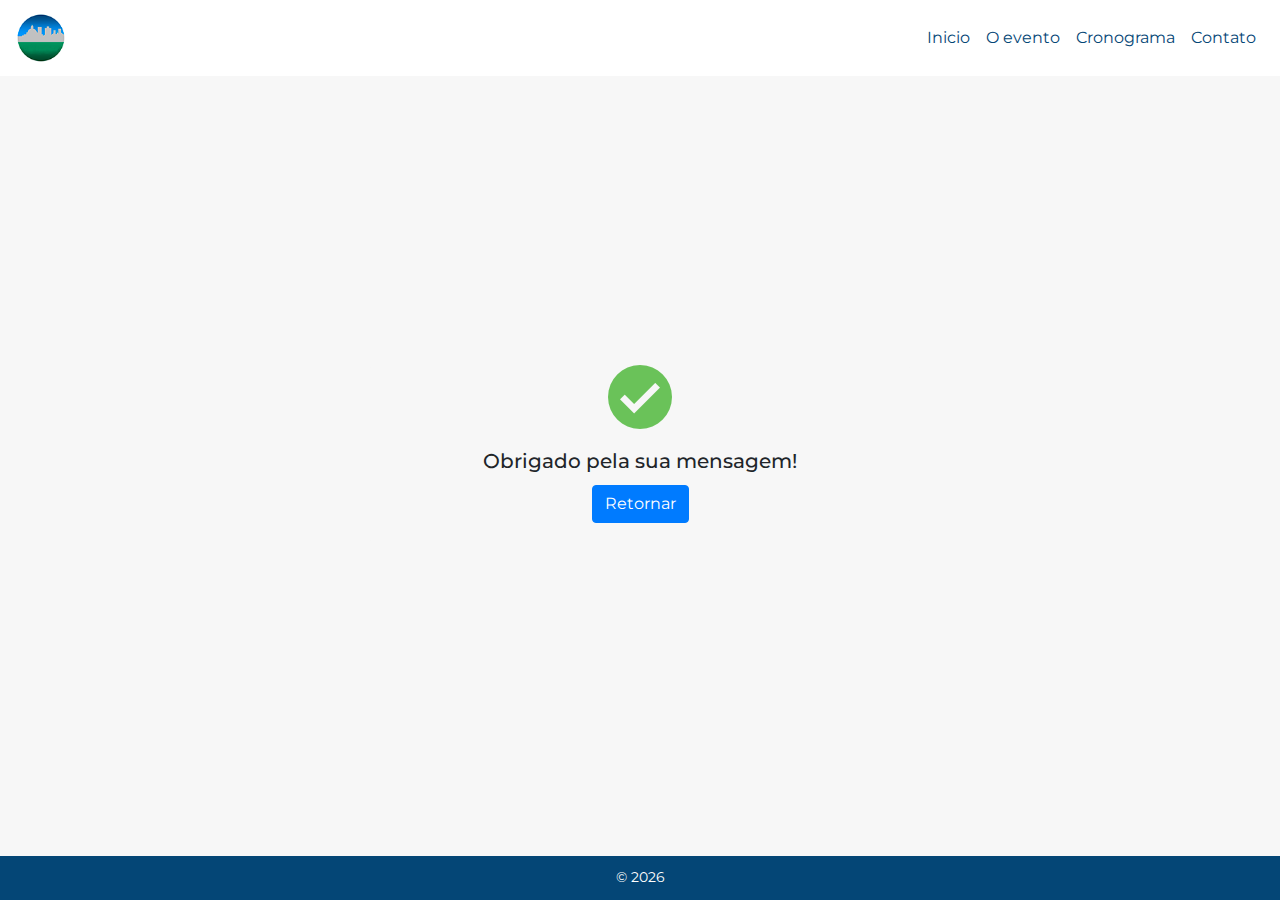
<file: confirmacao.html>
<!DOCTYPE html>
<html>
<head>
	<meta charset="utf-8">
	<link rel="stylesheet" type="text/css" href="css/bootstrap.min.css">
	<link rel="stylesheet" type="text/css" href="css/servicodetalhe.css">
	<link rel="stylesheet" type="text/css" href="css/animate.css">
	<link href="https://fonts.googleapis.com/css?family=Montserrat" rel="stylesheet">
	<meta name="viewport" content="width=device-width, initial-scale=1.0">
	<link rel="icon" type="image/gif" href="img/favicon.ico">
	<title>Simpósio de Geotecnia e Meio Ambiente</title>

</head>
<body>
	<header >
		<nav class="navbar navbar-bg navbar-expand-lg navbar-light">
			<a class="navbar-brand" href="index.html">
				<img id="logosmall"  src="img/logosmallazul.png" width="" height="50" alt="">
			</a>
			<button class="navbar-toggler" type="button" data-toggle="collapse" data-target="#navbarSupportedContent" aria-controls="navbarSupportedContent" aria-expanded="false" aria-label="Toggle navigation">
				<span class="navbar-toggler-icon"></span>
			</button>

			<div class="collapse navbar-collapse justify-navbar" id="navbarSupportedContent">
				<ul class="navbar-nav ">
					<li class="nav-item active">
						<a class="nav-link item-menu" href="#">Inicio
							<span class="sr-only">(current)</span>
						</a>
					</li>
					<li class="nav-item">
						<a class="nav-link item-menu" href="#quemsomos">O evento</a>
					</li>
					<li class="nav-item">
						<a class="nav-link item-menu" href="#cronograma">Cronograma</a>
					</li>
					<li class="nav-item">
						<a class="nav-link item-menu" href="#contatoorg">Contato</a>
					</li>
				</ul>
			</div>
		</nav>
	</header>

	<div class="container container-confirmacao">
		<div class="row row-confirmacao">
			<div class="col-sm-12 col-md-6 col-descricao">
				<div id="card01" class="card card-confirmacao text-center card-servs" style="">
					<a href="analiseedescricao.html">
						<img id="imgdesc_cargos" class=" imgs-serv" src="img/checked.png" alt="Card image cap">
					</a>
					<div class="card-body card-body-serv">
						<h5 class="card-title">Obrigado pela sua mensagem!</h5>
						<div class="btn-serv-div">
							<a href="index.html" class="btn btn-primary btn-servico">Retornar</a>
						</div>
					</div>
				</div>
			</div>

		</div>
		<div class="push"></div>
	</div>


	<footer class="footer-confirmacao">
		<div class="container">
			<div class="row">
				<div class="col text-center">
					<p class="link-footer" style="margin: 1%;">&copy; <script type="text/javascript">document.write(new Date().getFullYear());</script> </p>
				</div>
			</div>
		</div>
	</footer>

	<!-- Global site tag (gtag.js) - Google AdWords: 798698242 -->
	<script async src="https://www.googletagmanager.com/gtag/js?id=AW-798698242"></script>
	<script>
		window.dataLayer = window.dataLayer || [];
		function gtag(){dataLayer.push(arguments);}
		gtag('js', new Date());

		gtag('config', 'AW-798698242');
	</script>
	<!-- Event snippet for E-mail conversion page -->
	<script>
		gtag('event', 'conversion', {'send_to': 'AW-798698242/ztEkCM6hk4UBEILW7PwC'});
	</script>

	<script src="js/jquery.js"></script>
	<script src="js/popper.min.js"></script>
	<script src="js/bootstrap.min.js"></script>
	<script src="js/scrollnav.js"></script>

</body>
</html>
</file>
<file: css/servicodetalhe.css>
html,body{
	height: 100%;
	font-family: 'Montserrat', sans-serif;
	background-color: #f7f7f7;
	display: flex;
	flex-direction: column;
}



/*Header*/

.navbar-toggler-icon{
	color: white;
}

.item-menu{
	color: #044676!important;
}

.item-menu-azul{
	color: #044676!important;
}

.navbar-bg{
	background-color: #ffffff;
}
.navbar-white{
	background-color: white;
}
.justify-navbar{
	justify-content: flex-end;
}


/*Section analise e descriçao de cargo*/

.container-desc{
	height: 100%;
    flex-direction: column;
    display: flex;
    justify-content: center;
}

.descricao-e-analise{
	background-color: #f7f7f7;
	flex: 1 0 auto;
}

.titulo-desc{
	font-size: 1.5rem;
	margin-top: 30px;
	color: #044676;
}
.texto-desc{
	padding:20px;
	text-align: justify;
}
.titulo-contato{
	font-size: 1.5rem;
	color: #044676;
	margin-bottom: 30px;
}

.contato-form{
	padding: 20px;
}
.div-btn-contato{
	display: flex;
	justify-content: flex-end;
}

/*FOOTER*/

.footer{
	background-color: #044676;
	width: 100%;
	height: 25px;
    flex-shrink: 0;
}

.footer-confirmacao{
	background-color: #044676;
	width: 100%;
    flex-shrink: 0;
}

.push{
	height: 25px;
}


.link-footer{
	color: white;
	font-size: 0.9rem;
}
.link-footer:hover{
     color: lightblue;
     text-decoration: none;

}

/*Confirmação*/

.container-confirmacao{
	height: 100%;
    flex-direction: column;
    display: flex;
    justify-content: center;
    align-content: center;
}

.row-confirmacao{
    display: flex;
    flex-direction: row;
    justify-content: center;
    align-content: center;
}

.card-confirmacao{
	border: none;
	background-color: #f7f7f7;
}







/*// Extra small devices (portrait phones, less than 576px)
// No media query since this is the default in Bootstrap
*/
/*// Small devices (landscape phones, 576px and up)*/
@media (min-width: 576px) {


}

/*// Medium devices (tablets, 768px and up)*/
@media (min-width: 768px) {
	.titulo-contato{
		margin-top: 30px;
	}


}

/*// Large devices (desktops, 992px and up)*/
@media (min-width: 992px) {

	.titulo-desc{
		font-size: 2rem;
	}
	.titulo-contato{
		font-size: 2rem;
	}

}

/*// Extra large devices (large desktops, 1200px and up)
*/@media (min-width: 1200px) {

}
</file>
